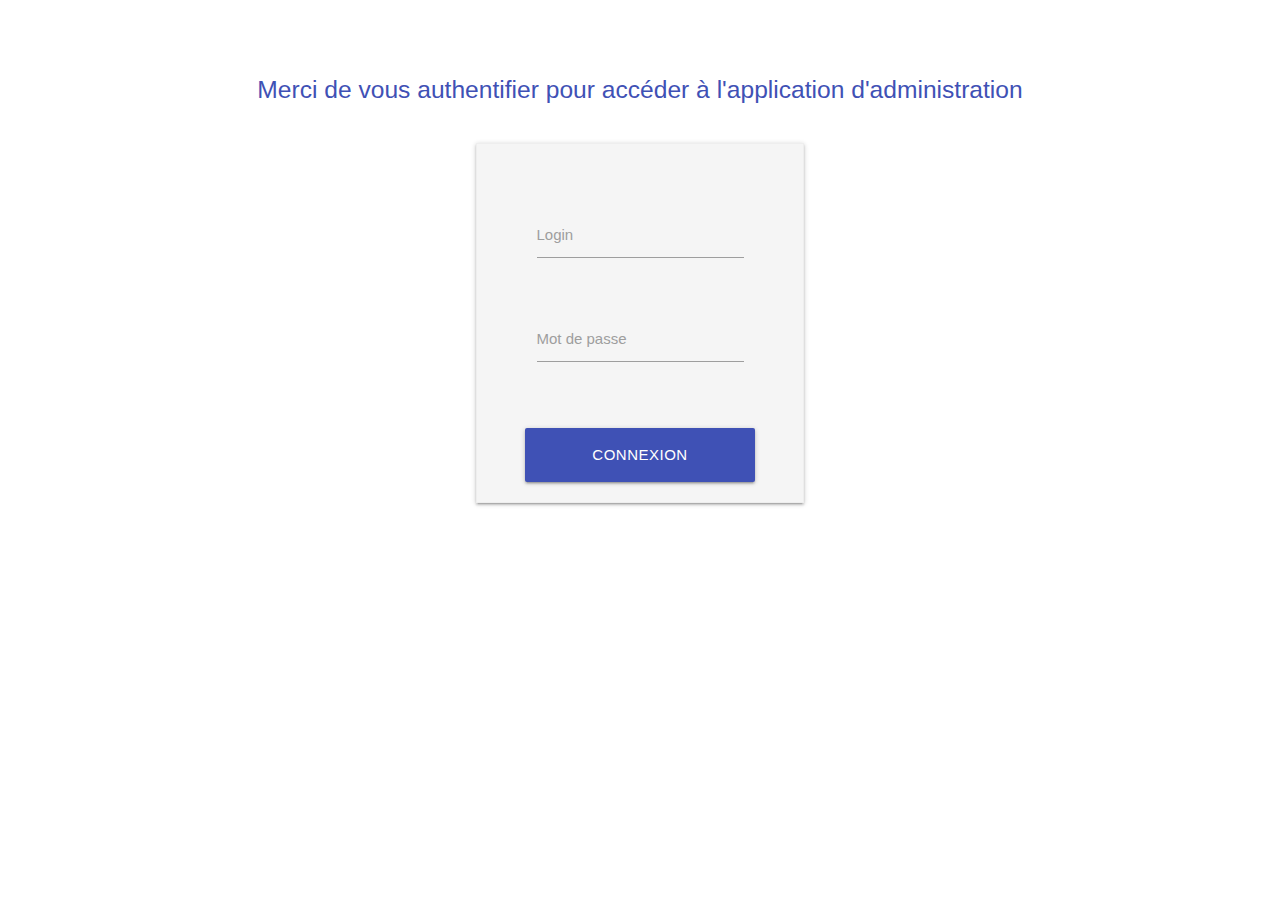
<file: PyServer/www/login.html>
<html>

<head>
  <meta charset="UTF-8">
  <link href="css/icons.css" rel="stylesheet">
  <link rel="stylesheet" type="text/css" href="css/materialize.css">
  <title>Authentification</title>
  <style>
    body {
      display: flex;
      min-height: 100vh;
      flex-direction: column;
    }

    main {
      flex: 1 0 auto;
    }

    body {
      background: #fff;
    }

    .input-field input[type=date]:focus + label,
    .input-field input[type=text]:focus + label,
    .input-field input[type=email]:focus + label,
    .input-field input[type=password]:focus + label {
      color: #e91e63;
    }

    .input-field input[type=date]:focus,
    .input-field input[type=text]:focus,
    .input-field input[type=email]:focus,
    .input-field input[type=password]:focus {
      border-bottom: 2px solid #e91e63;
      box-shadow: none;
    }
  </style>
</head>

<body>
  <div class="section"></div>
  <main>
    <center>
      <div class="section"></div>

      <h5 class="indigo-text">Merci de vous authentifier pour accéder à l'application d'administration</h5>
      <div class="section"></div>

      <div class="container">
        <div class="z-depth-1 grey lighten-4 row" style="display: inline-block; padding: 32px 48px 0px 48px; border: 1px solid #EEE;">

            <div class='row'>
              <div class='col s12'>
              </div>
            </div>

            <div class='row'>
              <div class='input-field col s12'>
                <input class='validate' type='email' name='email' id='login' />
                <label for='email'>Login</label>
              </div>
            </div>

            <div class='row'>
              <div class='input-field col s12'>
                <input class='validate' type='password' name='password' id='password' />
                <label for='password'>Mot de passe</label>
              </div>
            </div>

            <div class='row' id="error-div" style="display: none;">
              <div class="card-panel red">
                <span class="white-text text-darken-2" id="error"></span>
              </div>
            </div>

            <br />
            <center>
              <div class='row'>
                <!-- <button type='submit' name='btn_login' class='col s12 btn btn-large waves-effect indigo'>Connexion</button> -->
                <button onclick="onLogin()" name='btn_login' class='col s12 btn btn-large waves-effect indigo'>Connexion</button>
              </div>
            </center>
        </div>
      </div>
    </center>

    <div class="section"></div>
    <div class="section"></div>
  </main>

  <script type="text/javascript" src="js/jquery.min.js"></script>
  <script type="text/javascript" src="js/materialize.min.js"></script>
  <script type="text/javascript" src="js/login.js"></script>
</body>

</html>
</file>
<file: PyServer/www/css/icons.css>
/* fallback */
@font-face {
  font-family: 'Material Icons';
  font-style: normal;
  font-weight: 400;
  src: url(font.woff2) format('woff2');

}

.material-icons {
  font-family: 'Material Icons';
  font-weight: normal;
  font-style: normal;
  font-size: 24px;
  line-height: 1;
  letter-spacing: normal;
  text-transform: none;
  display: inline-block;
  white-space: nowrap;
  word-wrap: normal;
  direction: ltr;
  -moz-font-feature-settings: 'liga';
  -moz-osx-font-smoothing: grayscale;
}
</file>
